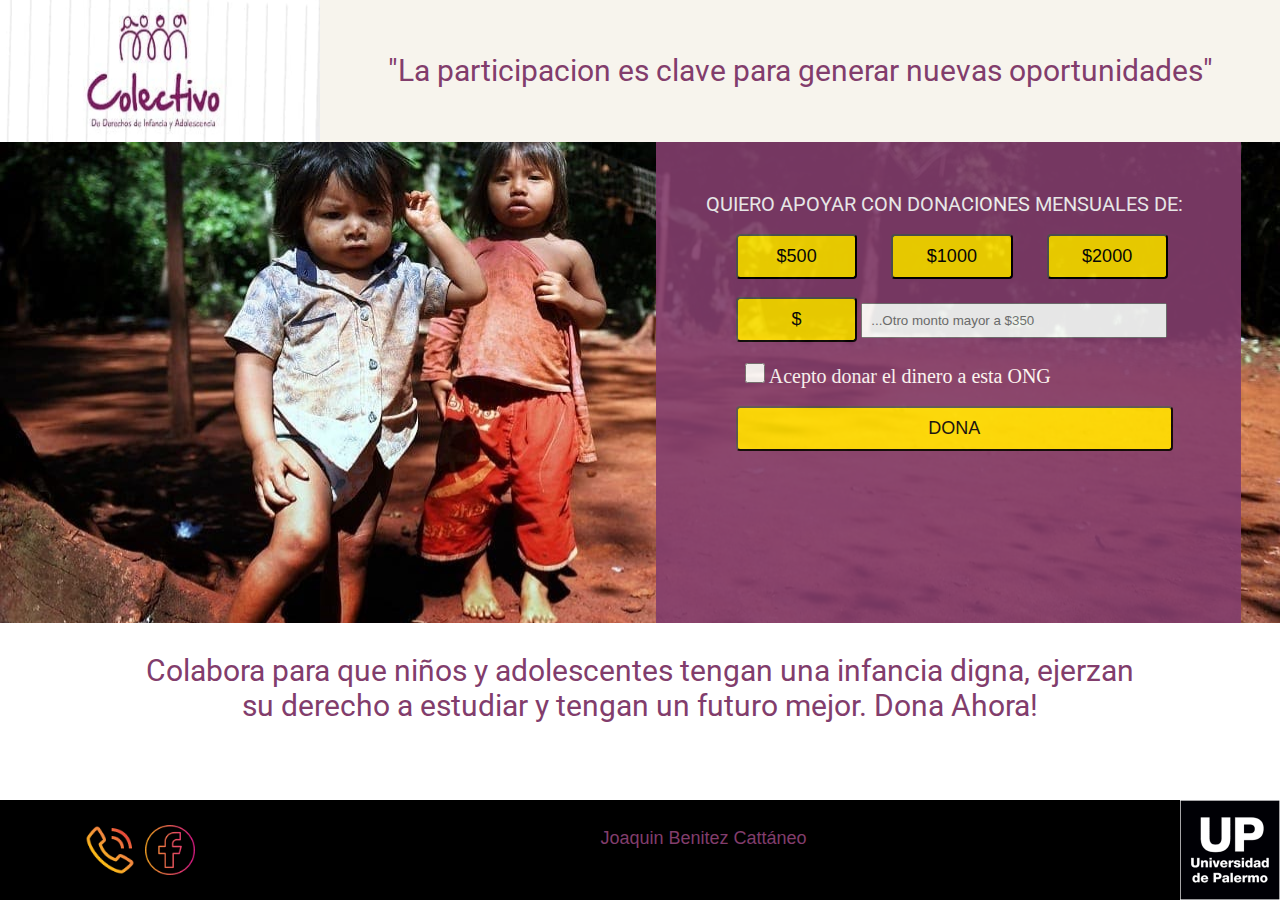
<file: index.html>
<html>
    <head>
        <meta charset="utf-8"/>
        <meta name="viewport" content="width=device-width, initial-scale=1.0">
        <link rel="stylesheet" href="css/estilo.css" />	 
        <title>¡Colabora con nosotros!</title>
    </head>
    <body class="container">
        <header class="header">
            <div class="logo">
                <a href="https://www.colectivoinfancia.org.ar/"><img src="img/logo.jpg" class="logo"></a>
            </div>
            <div class="texto">
                <p>"La participacion es clave para generar nuevas oportunidades"</p>
            </div>
        </header>
         <section class="section">
             <div class="empty"></div>
                <div class="donaciones">
                    <form>
                        <p2>QUIERO APOYAR CON DONACIONES MENSUALES DE:</p2><br><br>
                        <input class="boton" type="submit" value="$500">
                        <input class="boton" type="submit" value="$1000">
                        <input class="boton" type="submit" value="$2000"><br><br>
                        <input class="boton" type="submit" value="$">
                        <input class="cajadon" type="email"placeholder="...Otro monto mayor a $350"><br><br>
                        <label><input type="checkbox" class="cbox1" value="first_checkbox">  Acepto donar el dinero a esta ONG </label><br><br>
                        <input class="boton2"  type="submit" value="DONA"> 
                    </form>
                </div>
        </section>
        <section class="frase">
            <p class="text">Colabora para que niños y adolescentes tengan una infancia digna, ejerzan su derecho a estudiar y tengan un futuro mejor. Dona Ahora! </p>
            <img src="img/img-mobile.png" class="logo-mobile">
        </section>
        <footer class="footer">
            <div class="redes-sociales">
                <a href="https://www.facebook.com/Colectivo-de-Derechos-de-Infancia-y-Adolescencia-44506846915/"><img class="icono" src="img/facebook.png"></a>
                <img class="icono2" src="img/llamada.png">
            </div>
            <div class="autor">
               <a href="micrositio.html" style="text-decoration:none;"> <p>Joaquin Benitez Cattáneo</p></a>
            </div>
            <div class="up">
                <a target="_blank" href="http://www.palermo.edu/carreras/argentina/?gclid=CjwKCAjw7--KBhAMEiwAxfpkWIemzhF7M1hAAH2-q6qIZjP3v_f3EHaxc0dv1wxF6MS31nLBnwwGpxoCeN0QAvD_BwE">
                    <img class="up-icon" src="img/up.png" >
            </div>
        </footer> 
    </body>
</body>
</html>
</file>
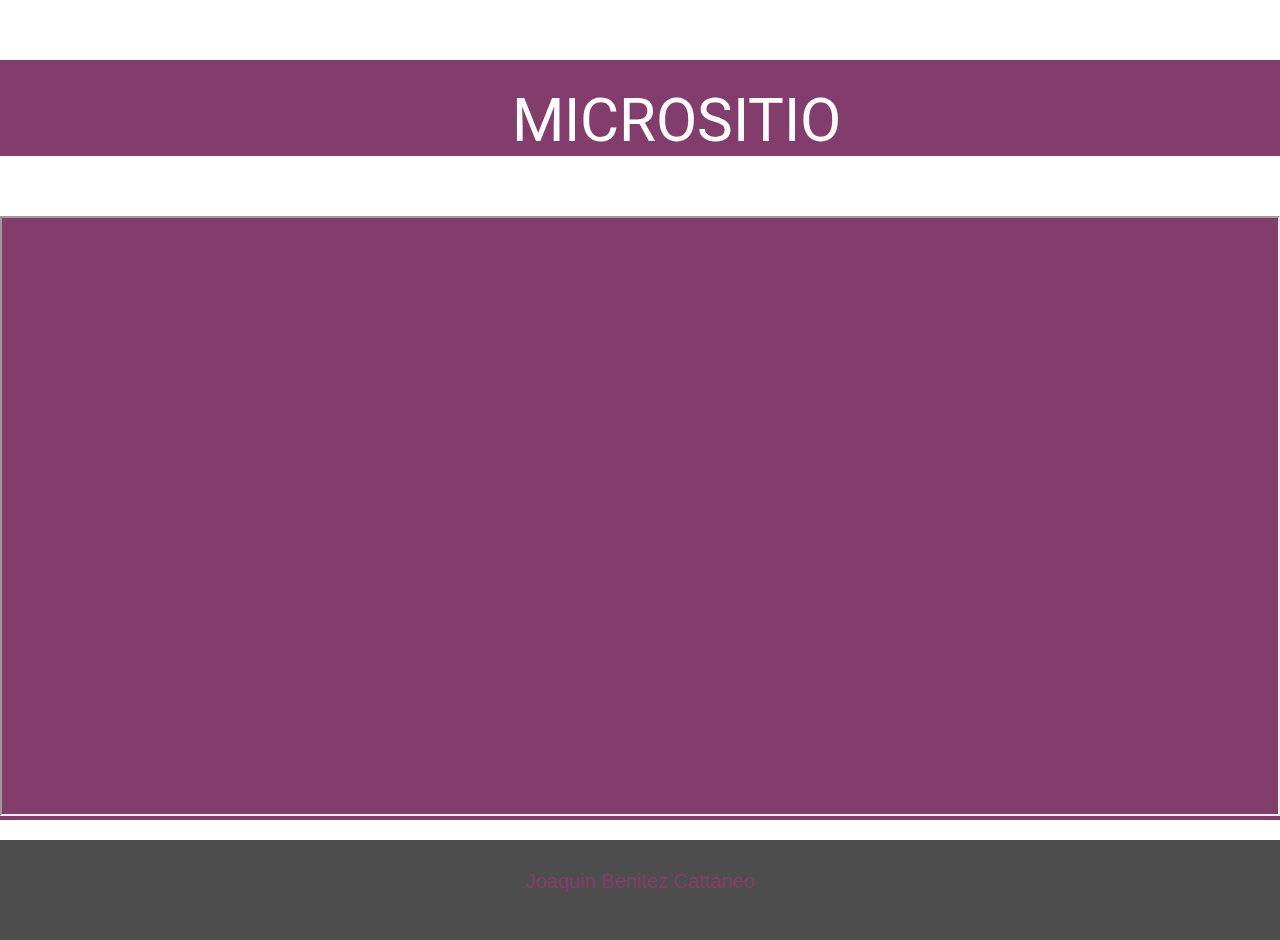
<file: micrositio.html>
<!DOCTYPE html>
<html>
<head>
	<title> Micrositio</title>
	<meta charset="utf-8">
	<meta name="viewport" content="width=device-width, initial-scale=1.0">
	<link rel="stylesheet" type="text/css" href="css/estilo.css">
</head>
<body class="contenedor_grid">

<header class="header1"> 
	<p>MICROSITIO</p> 
</header>
<main  class="main1">

<iframe src="httpswww.colectivoinfancia.org.ar.pdf" width="100%" height="600px"></iframe> </main>

<footer class="footer1"><a href="index.html" style="text-decoration:none"><p>Joaquin Benitez Cattáneo</p></a> 
 </footer> 

</body>
</html>
</file>
<file: css/estilo.css>
@import url('https://fonts.googleapis.com/css2?family=Roboto:ital,wght@1,900&display=swap');
@import url('https://fonts.googleapis.com/css2?family=Roboto:ital,wght@1,900&display=swap');



*{
    margin-left: 0;
	margin-right: 0;
    box-sizing: border-box;
}

body {
	
    background-size: 100% 1080px;
    margin: 0px;
}

header {
    background-color: #F7F4ED;
}

.logo{
    position: relative;
    width: 25%;
    height: 100px;    
}

p{
    position: relative;
    color: #823D6C;
    font-size: 30px;
    font-family: 'Roboto', sans-serif;

}

section{
    width: 100%;   
}

form{
    width: 50%;
    min-width: 585px;
    height: 100%;
    background-color:#823D6C;
    opacity: 0.9;
    padding: 50px;
}
p2{
    color: #FFF;
    font-size: 20px;
    font-family: 'Roboto', sans-serif;
}

.boton{
    width: 25%;
    border-radius: 4px;
    background:#FFDE00;
    margin-left: 30px;
    padding: 10px 0;
    color: rgb(7, 7, 7);
    font-size: 14px;
    text-transform: uppercase;
    cursor: pointer;
    font-size: 18px;
    font-family: 'Poppins', sans-serif;
}

.boton2{
    
    width: 90%;
    border-radius: 4px;
    background:#FFDE00;
    margin-left: 30px;
    padding: 10px 0;
    color: rgb(7, 7, 7);
    font-size: 16px;
    text-transform: uppercase;
    cursor: pointer;
    font-size: 18px;
    font-family: 'Poppins', sans-serif;
 
}

.cajadon{
    width: 63%;
    padding: 8px;
}

input.cbox1{
    height: 20px;
    width: 20px;

}

label{
    color: #FFF;
    font-size: 20px;
    padding-left: 8%;
    
}

.caja3{
    width: 100%;
    height: 400px;
    background: url(../img/bar.png) no-repeat;
    background-size: 100% 255px;
}

footer {
    width: 100%;
    height: 100px;
    background-color:black ;        
}

.up img{
    width: 100px;
    height: 100px;
}

.footer {
    display: grid; 
    grid-auto-columns: 1fr; 
    grid-template-columns: 0.5fr 2.1fr 0.1fr; 
    grid-template-rows: 1fr; 
    gap: 0px 0px; 
    grid-template-areas: 
      "redes-sociales autor up"; 
  }
.redes-sociales { grid-area: redes-sociales; }
.autor { grid-area: autor; }
.up { grid-area: up; }

footer p {
    text-align: center;
    font-size: 18px;
    font-family: 'Poppins', sans-serif;
    padding-top: 10px;
}

.icono{
    position: absolute;
    height: 80px;
    padding: 15px;
    margin-left: 130px;
    margin-top: 10px;
}
.icono2{
    position:absolute;
    height: 80px;
    padding: 15px;
    margin-left: 70px;
    margin-top: 10px;
}

.container {
    display: grid; 
    grid-auto-columns: 1fr; 
    grid-template-rows: 0.4fr 1.36fr .5fr;
    height: 100vh;
    gap: 0px 0px; 
}

.header { 
    grid-area: 1 / 1 / 2 / 2; 
}

.section { 
    display: grid;
    gap: 0px 0px;
    grid-auto-columns: 1fr;
    grid-template-columns: 0.5fr 1.5fr;
    background: url(../img/ni.jpg) no-repeat;
    background-size: 100%;
    grid-template-areas: "empty donaciones";
}

.frase { 
    grid-area: 3 / 1 / 4 / 2;
}

.footer { 
    grid-area: 4 / 1 / 5 / 2; 
}

.header {
    display: grid; 
    grid-auto-columns: 1fr; 
    grid-template-columns: 0.5fr 1.5fr; 
    gap: 0px 0px; 
    grid-template-areas: 
      "logo texto"; 
}

.logo { 
    grid-area: logo;
    width: 100%; 
    height: 100%;
    min-width: 190px;
}

.texto { 
    grid-area: texto; 
    text-align: center;
    align-self: center;
}

.text{
    align-self: center;
    text-align: center;
    width: 80%;
    margin-left: 10%;
}
.donaciones { 
    padding-left: 35%;
}

.logo-mobile{
    display: none;
}

.contenedor_grid1{
	display: grid;
	gap: 3px;
	grid-template: 
	"header" 150px
	"main"   600px
    "footer" 75px ;
    background-color: #823D6C;
	
}



.header1{
	grid-area: header;
	background-color: #823D6C;

    
}

.header1 p{
    font-size: 60px;
	color: #fff;
	padding-left: 40%;
	padding-top: 25px;
}


.main1{
	grid-area: main;
	background-color: #823D6C;
}

.footer1{
	grid-area: footer;
	background-color: #4E4E4E;
}

.footer1 p{
	font-size: 20px;
	padding-top: 30px;
	
}


@media (max-width: 1200px) {
    .texto{
        align-self: center;
    }
    p{
        font-size: 20px;
    }
    .section{
        background-size: cover;
    }
}

@media (max-width: 992px){
    .section{
        background-size: cover;
    }
    .donaciones { 
        padding-left: 15%;
    }
}

@media (max-width: 768px) {
    .section { 
        background: none;
        display: block;
    }
    .donaciones { 
        padding-left: 0px!important;
    }
    form{
        width: 100%;
    }
}

@media (max-width: 576px) {
    .header{
        grid-template-columns: 1fr; 
        grid-template-areas: 
          "logo"
          "texto"; 
    }
    .footer {
        display: grid; 
        grid-auto-columns: 1fr; 
        grid-template-columns: 1fr 1fr; 
        grid-template-rows: 1fr 1fr; 
        gap: 0px 0px; 
        grid-template-areas: 
          "redes-sociales up"
          "autor autor"; 
    }
    .icono2{
        margin-left: 40px;
    }
    .autor{     
        padding-top: -1px;
        background-color: black;
    }
    .up{ 
        text-align: end;
    }
    .logo-mobile{ 
        display: block;
        max-width: 80%;
        margin-left: 10%;
        margin-bottom: 10%;
    }
}
</file>
